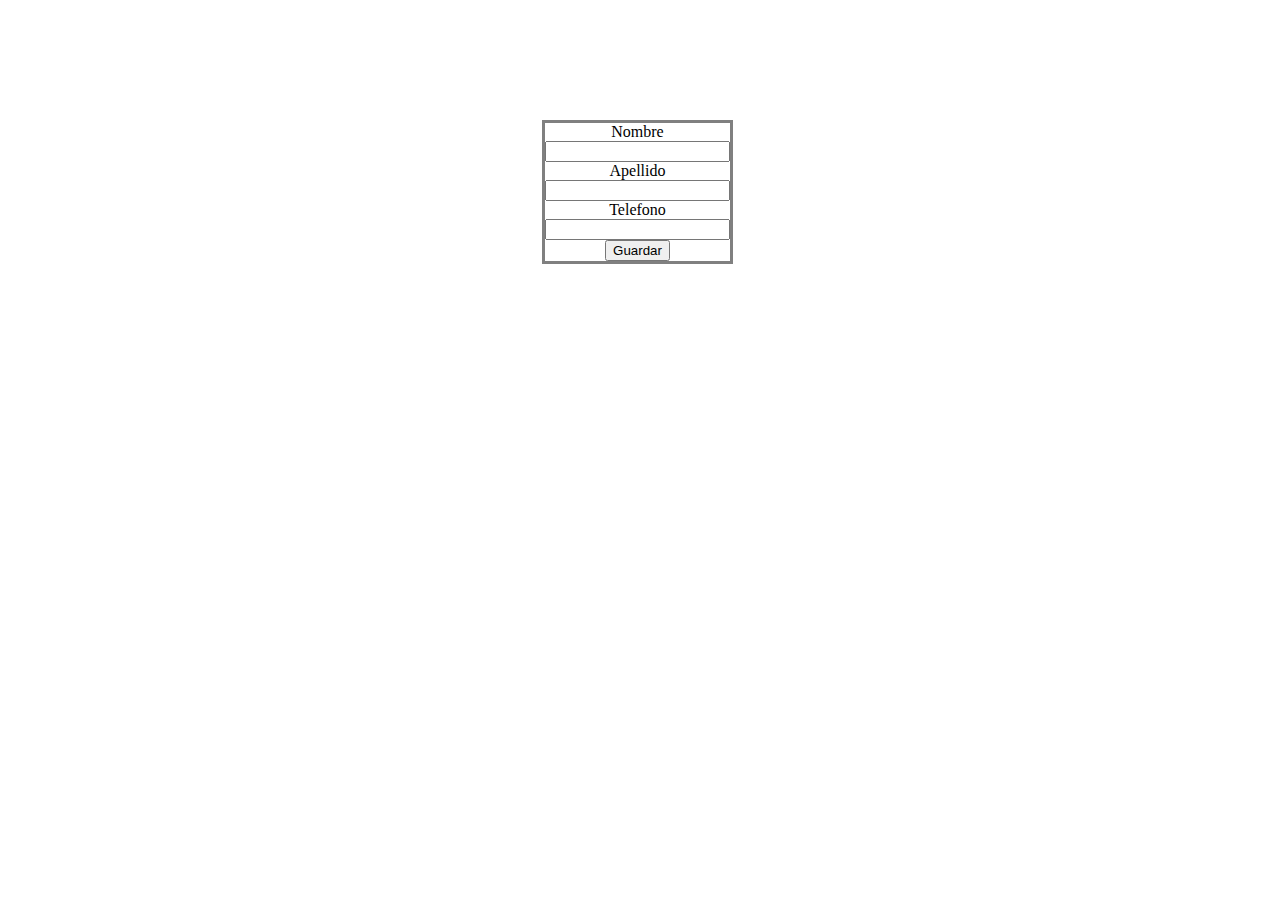
<file: Workshop-6/index.html>
<!DOCTYPE html>
<html lang="en">

<head>
    <meta charset="UTF-8">
    <meta http-equiv="X-UA-Compatible" content="IE=edge">
    <meta name="viewport" content="width=device-width, initial-scale=1.0">
    <link rel="stylesheet" href="style.css">
    <title> Index </title>
</head>

<body>
    <div class="container">
        <form id="miForm" onsubmit="guardar()">
            <label for="username">Nombre</label><br>
            <input type="text" name="username" id="username"><br>

            <label for="username">Apellido</label><br>
            <input type="text" name="username" id="name"><br>

            <label for="tel">Telefono</label><br>
            <input type="tel" name="tel" id="tel"><br>
            <button type="submit"> Guardar </button>

        </form>
    </div>


    <script src="java.js"></script>
</body>

</html>
</file>
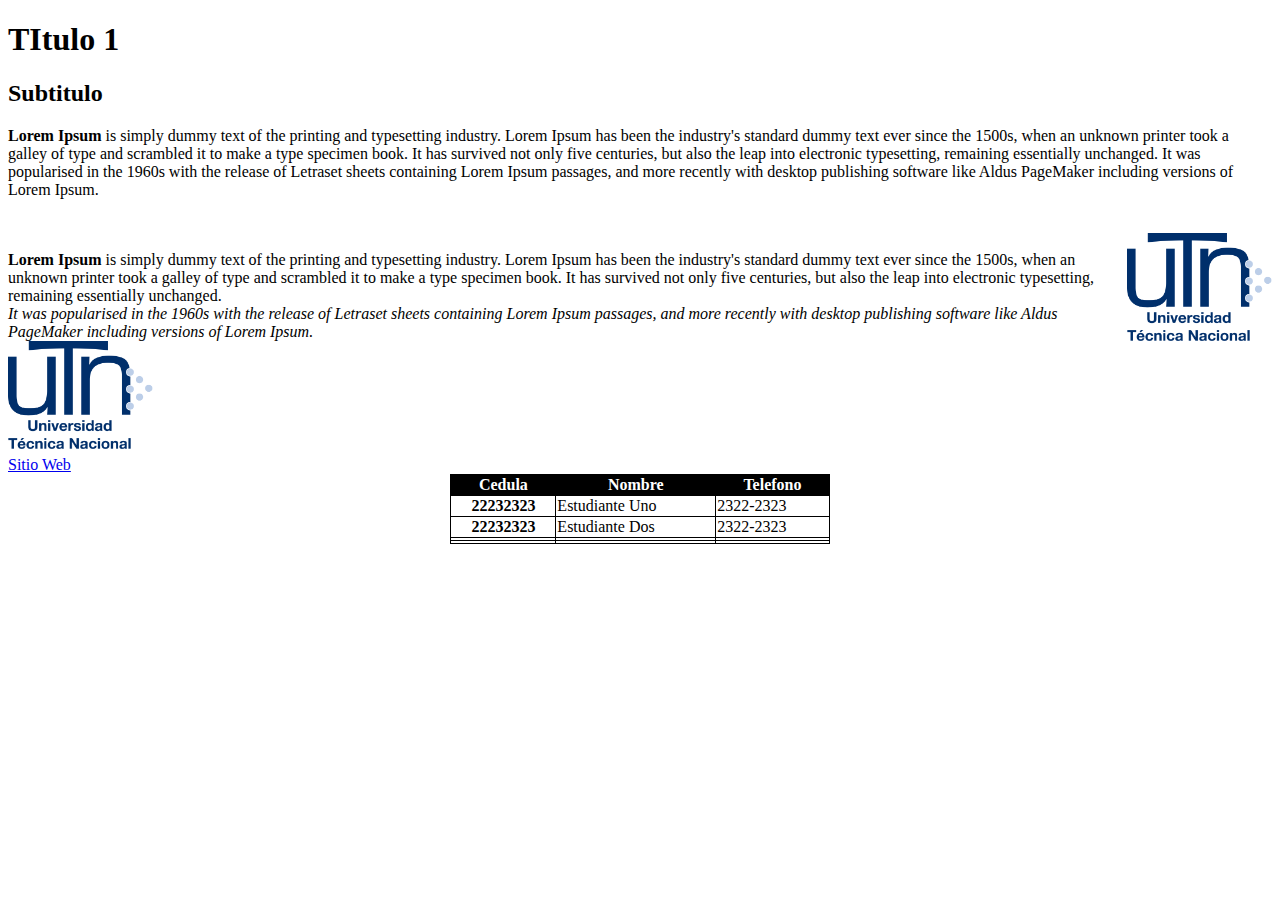
<file: Workshop-3/Index3.html>
<!DOCTYPE html>
<html lang="en">

<head>
    <meta charset="UTF-8">
    <link href="http://dominio.com/hoja-de-estilos.css" rel="stylesheet" type="text/css" />
    <style>
        table,
        th,
        td {
            border: 1px solid black;
            border-collapse: collapse;
            margin: auto;
        }
        
        thead {
            background-color: black;
            color: white;
        }
    </style>
</head>

<body>
    <h1> TItulo 1 </h1>
    <h2> Subtitulo </h2>
    <p> <b>Lorem Ipsum</b> is simply dummy text of the printing and typesetting industry. Lorem Ipsum has been the industry's standard dummy text ever since the 1500s, when an unknown printer took a galley of type and scrambled it to make a type specimen
        book. It has survived not only five centuries, but also the leap into electronic typesetting, remaining essentially unchanged. It was popularised in the 1960s with the release of Letraset sheets containing Lorem Ipsum passages, and more recently
        with desktop publishing software like Aldus PageMaker including versions of Lorem Ipsum.

    </p>
    <br>
    <img align="right" src="Img/logo.png " data-fixed-height="84" style="width: 145px;">
    <br>
    <p1>
        <b>Lorem Ipsum</b> is simply dummy text of the printing and typesetting industry. Lorem Ipsum has been the industry's standard dummy text ever since the 1500s, when an unknown printer took a galley of type and scrambled it to make a type specimen
        book. It has survived not only five centuries, but also the leap into electronic typesetting, remaining essentially unchanged.
    </p1>
    <br>
    <p2>
        <i>
        It was popularised in the 1960s with the release of Letraset sheets containing Lorem Ipsum passages, and more recently with desktop publishing software like Aldus PageMaker including versions of Lorem Ipsum.
       </i>
    </p2>
    <br>
    <img align="leght" src="Img/logo.png " data-fixed-height="84" style="width: 145px;">
    <br>
    <a align="leght" href="http://google.com">Sitio Web</a>
    <table style="width: 30%;">
        <tbody>
            <thead>
                <tr>

                    <th>Cedula</th>

                    <th>Nombre</th>

                    <th>Telefono</th>

                </tr>
            </thead>

            <tr>

                <th>22232323</th>

                <td>Estudiante Uno</td>

                <td>2322-2323</td>

            </tr>

            <tr>

                <th>22232323</th>

                <td>Estudiante Dos</td>

                <td>2322-2323</td>

            </tr>
            <tr>

                <td></td>

                <td></td>

                <td></td>

            </tr>
            <tr>

                <td></td>

                <td></td>

                <td></td>

            </tr>
        </tbody>

    </table>
</body>

</html>
</file>
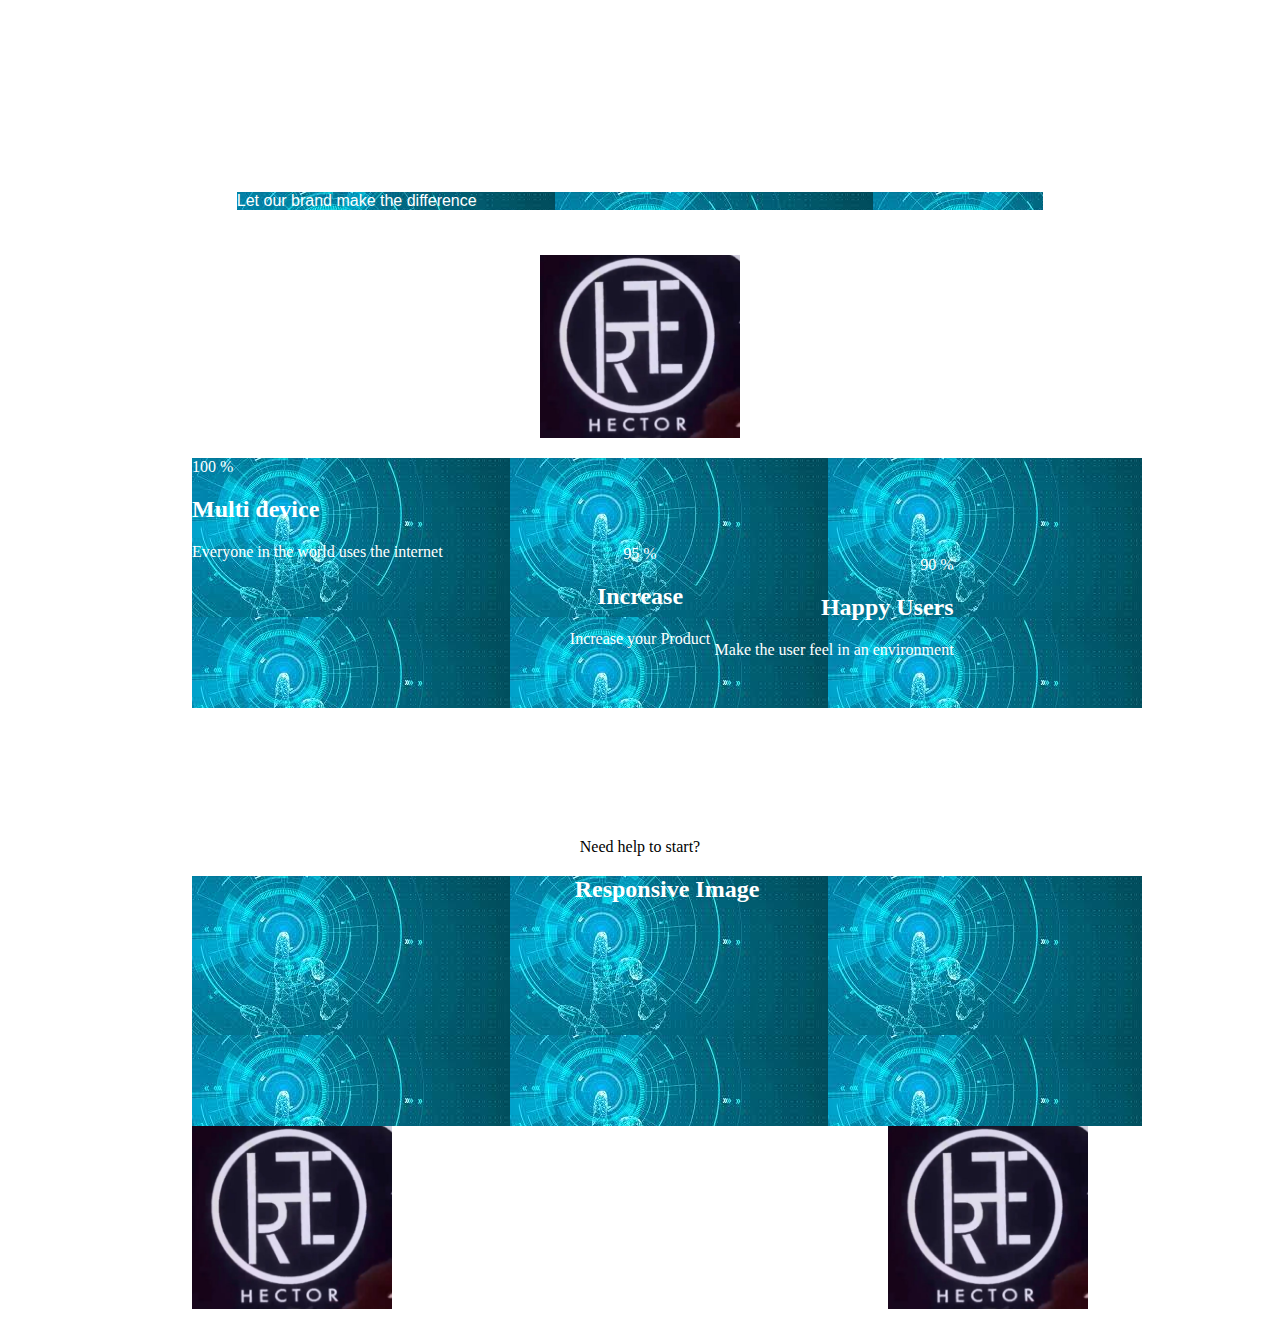
<file: Workshop-4/index4.html>
<!DOCTYPE html>
<html lang="en">

<head>
    <meta charset="UTF-8">
    <link rel="stylesheet" href="tarea.css">
</head>

<body>
    <section>
        <div class="letter">
            <p>Let our brand make the difference</p>
        </div>
        <div class="leght">
            <img src="img/Product.jpeg" data-fixed-height="90" style="width: 200px;">
        </div>
    </section>
    <section>
        <div class="image">
            <p> 100 %</p>
            <h2> Multi device</h2>
            <p> Everyone in the world uses the internet </p>
        </div>
        <div class="imagecenter">
            <p> 95 % </p>
            <h2> Increase </h2>
            <p> Increase your Product</p>
        </div>
        <div class="imageright">
            <p> 90 % </p>
            <h2> Happy Users </h2>
            <p> Make the user feel in an environment </p>
        </div>
    </section>
    <section>
        <p align="center"> Need help to start? </p>
        <div class="imagese">
            <h2 align="center"> Responsive Image</h2>
        </div>
        <div>
            <img align="right" src="img/Product.jpeg" data-fixed-height="90" style="width: 200px;">
        </div>
        <div>
            <img align="left" src="img/Product.jpeg" data-fixed-height="90" style="width: 200px;">
        </div>
    </section>

</body>

</html>
</file>
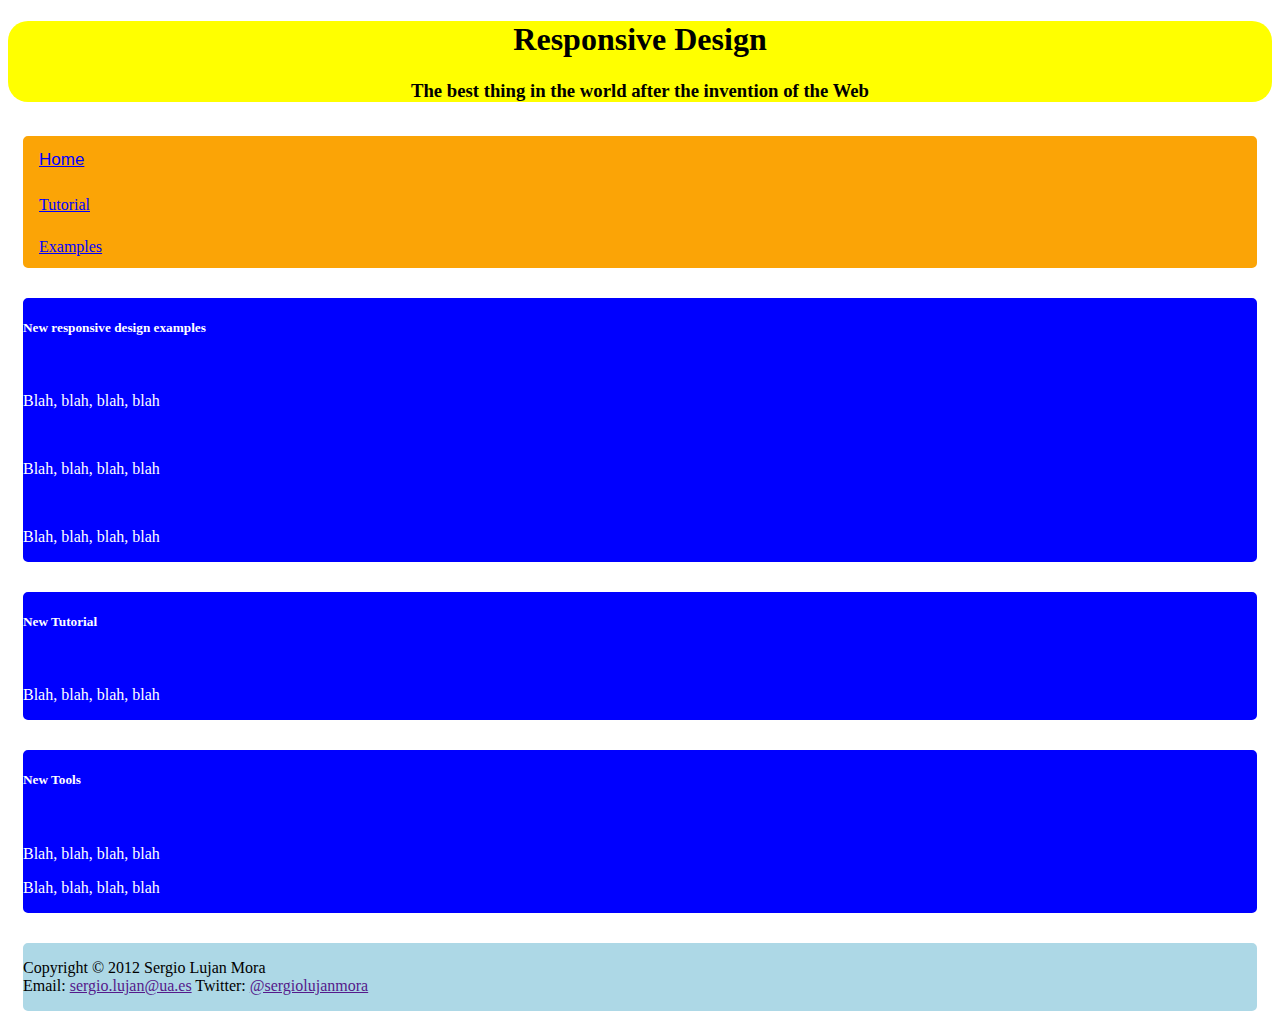
<file: Workshop-5/index5.html>
<!DOCTYPE html>
<html lang="en">

<head>
    <meta charset="UTF-8">
    <meta http-equiv="X-UA-Compatible" content="IE=edge">
    <meta name="viewport" content="width=device-width, initial-scale=1.0">
    <link rel="stylesheet" href="style.css">
    <link href="https://cdn.jsdelivr.net/npm/bootstrap@5.0.2/dist/css/bootstrap.min.css" rel="stylesheet" integrity="sha384-EVSTQN3/azprG1Anm3QDgpJLIm9Nao0Yz1ztcQTwFspd3yD65VohhpuuCOmLASjC" crossorigin="anonymous">
    <title>Document</title>
</head>


<body>
    <div class="container-fluid">
        <div class="col-md-12">
            <h1>Responsive Design</h1>
            <h3>The best thing in the world after the invention of the Web</h3>
        </div>
        <div class="row">
            <div class="col-md-4 col-sm-12" id="uno">
                <div class="dropdown">
                    <button class="dropbtn">Home
                    </button>
                    <div class="dropdown-content">
                        <a href="#"> Tutorial </a>
                        <a href="#"> Examples </a>
                    </div>
                </div>
            </div>
            <div class="col-md-4 col-sm-12">
                <h5>New responsive design examples</h5>
                <br>
                <p>Blah, blah, blah, blah</p>
                <br>
                <p>Blah, blah, blah, blah</p>
                <br>
                <p>Blah, blah, blah, blah</p>
            </div>
            <div class="col-md-4 col-sm-12">
                <h5>New Tutorial</h5>
                <br>
                <p>Blah, blah, blah, blah</p>
            </div>
        </div>
        <div class="row justify-content-end">
            <div class="col-md-4 col-sm-12">
                <h5>New Tools</h5>
                <br>
                <p>Blah, blah, blah, blah</p>
                <p>Blah, blah, blah, blah</p>
            </div>
        </div>
        <div class="row1">
            <p>Copyright &copy; 2012 Sergio Lujan Mora <br> Email: <a href="">sergio.lujan@ua.es</a> Twitter: <a href="">@sergiolujanmora</a></p>
        </div>
    </div>


</body>

</html>
</file>
<file: Workshop-6/style.css>
.container {
    width: content;
    margin: 30px;
    text-align: center;
    top: 10%;
    left: 40%;
    position: absolute;
    border: 3px solid gray;
}
</file>
<file: Workshop-4/tarea.css>
:root {
    --primarycolor: white;
}

.leght {
    text-align: center;
}

body {
    margin: 15% 15%;
}

.letter {
    background-image: url(img/example.jpg);
    font-family: arial;
    margin: 5%;
    color: var(--primarycolor);
}

.image {
    background-image: url(img/example.jpg);
    width: 950px;
    height: 250px;
    color: var(--primarycolor);
    text-align: left;
}

.imagecenter {
    text-align: center;
    margin: -20% 25% -12%;
    color: var(--primarycolor);
}

.imageright {
    text-align: right;
    margin: -2% 15% 20%;
    color: var(--primarycolor);
}

.imagese {
    background-image: url(img/example.jpg);
    color: var(--primarycolor);
    width: 950px;
    height: 250px;
}

.classce {
    text-align: center;
    margin: -20% 25% -12%;
}

p::selection {
    color: yellow;
}
</file>
<file: Workshop-5/style.css>
.col-md-12 {
            background-color: yellow;
            text-align: center;
            border-radius: 20px 20px 20px 20px;
        }
        
        .row>[class^="col-"] {
            background-color: blue;
            border: 15px solid white;
            color: white;
            border-radius: 20px 20px 20px 20px;
        }
        
        .row col- ul {
            background-color: orange;
        }
        
        .row1 {
            background-color: lightblue;
            border-radius: 20px 20px 20px 20px;
            border: 15px solid white;
        }
        
        #uno {
            background-color: #fba406;
        }
        
        @media screen and (max-width:600px) {
            .dropdown-content {
                display: none;
                position: absolute;
                background-color: #f9f9f9;
                min-width: 160px;
                box-shadow: 0px 8px 16px 0px;
                z-index: 1;
            }
        }
        
        .dropdown:hover .dropdown-content {
            display: block;
        }
        
        .dropdown .dropbtn {
            font-size: 17px;
            border: none;
            outline: none;
            color: blue;
            padding: 14px 16px;
            background-color: inherit;
            text-decoration: underline;
            margin: 0;
        }
        
        .dropdown-content a {
            float: none;
            padding: 12px 16px;
            text-decoration: underline;
            display: block;
            text-align: left;
            color: blue;
        }
</file>
